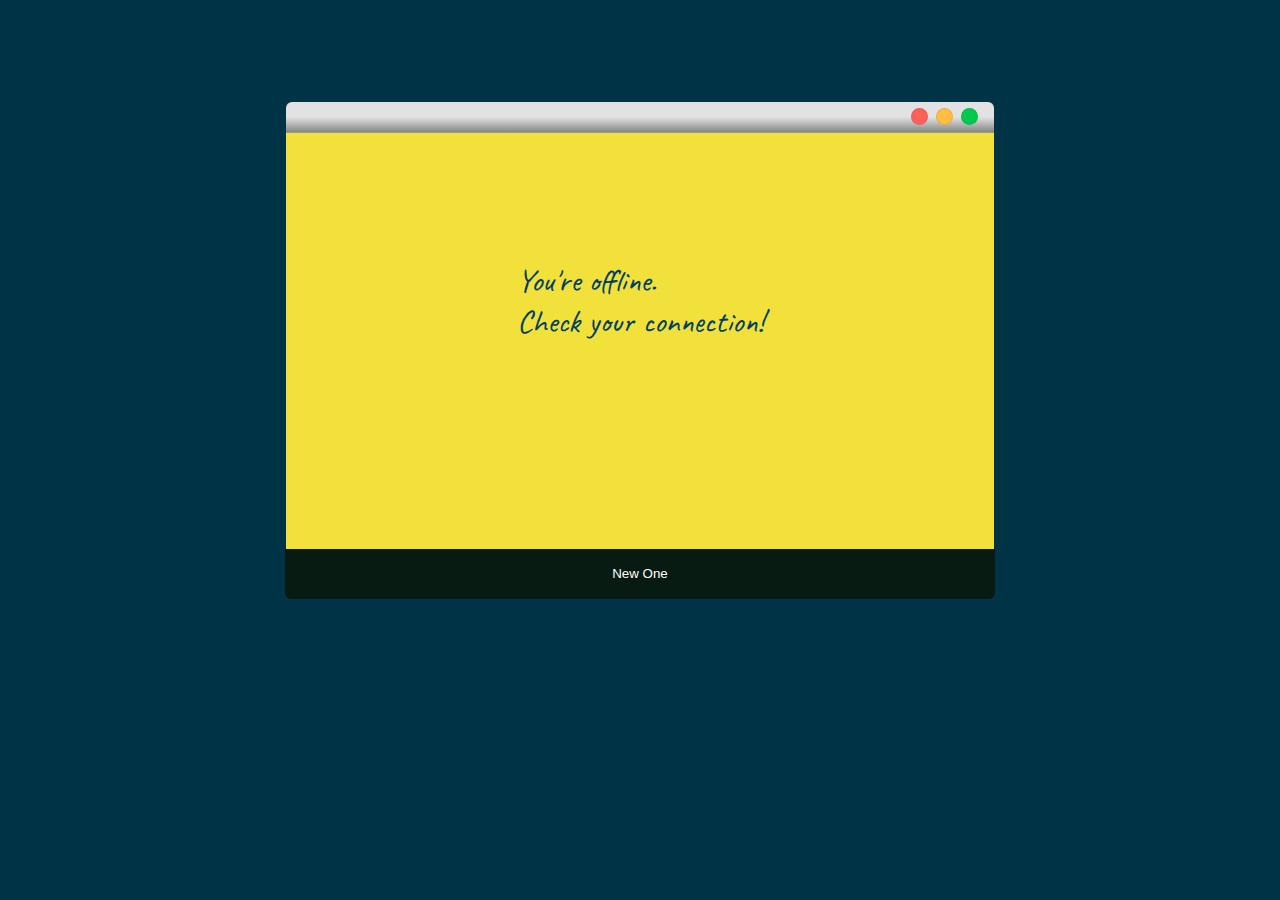
<file: index.html>
<!DOCTYPE html>
<html lang="en">

<head>
    <meta charset="UTF-8">
    <meta http-equiv="X-UA-Compatible" content="IE=edge">
    <meta name="viewport" content="width=device-width, initial-scale=1.0">
    <title>Quotes</title>
    <link rel="stylesheet" href="css/style.css">
    <link rel="stylesheet" href="css/responsive.css">
</head>

<body>
    <div class="container flex-box">
        <div class="head flex-box">
            <div class="dot dot1"></div>
            <div class="dot dot2"></div>
            <div class="dot dot3"></div>
        </div>
        <div class="box">
            <div class="quotesText flex-box"></div>
            <div class="quotesAuthor"></div>
        </div>
        <button id="newOne">New One</button>
    </div>

    <script src="main.js"></script>
</body>

</html>
</file>
<file: css/style.css>
@import url('https://fonts.googleapis.com/css2?family=Rampart+One&family=Teko&display=swap');
@import url('https://fonts.googleapis.com/css2?family=Caveat:wght@600&family=Pacifico&display=swap');
* {
    margin: 0;
    padding: 0;
}

.flex-box {
    display: flex;
    align-items: center;
    justify-content: center;
}

body {
    background-color: rgb(1, 51, 71);
}

.head {
    padding: 0 8px;
    width: 90%;
    height: 30px;
    background-color: rgb(216, 216, 216);
    background: linear-gradient(0deg, rgb(134, 134, 134) 0%, rgb(226, 226, 226) 50%);
    border-bottom: 1.2px solid rgb(153, 153, 153);
    border-top-left-radius: 6px;
    border-top-right-radius: 6px;
    justify-content: end;
}

.dot {
    width: 15px;
    height: 15px;
    border: 0.5px solid rgba(63, 63, 63, 0.116);
    border-radius: 13px;
    display: inline-block;
    z-index: 10;
    margin: 0 8px 0 0;
}

.dot1 {
    background-color: #FF605C;
    margin: 0 8px 0 10px;
}

.dot2 {
    background-color: #FFBD44;
}

.dot3 {
    background-color: #00CA4E;
}

.container {
    margin: 80px auto;
    padding: 20px;
    width: 50vw;
    height: 500px;
    flex-direction: column;
}

.box {
    position: relative;
    padding: 8px;
    width: 90%;
    height: 400px;
    background-color: rgb(243, 225, 59);
}

.quotesText {
    height: 180px;
    padding: 70px;
    font-family: 'Caveat', cursive;
    color: rgb(0, 63, 100);
    font-size: 2rem;
}

.quotesAuthor {
    padding: 70px;
    position: absolute;
    right: 0;
    bottom: 20px;
    font-family: 'Teko', sans-serif;
    color: rgb(0, 63, 100);
    font-size: 1.5rem;
}

#newOne {
    background-color: rgb(8, 27, 18);
    color: #fff;
    font-family: sans-serif;
    border: none;
    border-bottom-left-radius: 6px;
    border-bottom-right-radius: 6px;
    padding: 8px;
    width: calc(90% + 18px);
    height: 50px;
    cursor: pointer;
}
</file>
<file: css/responsive.css>
@media screen and (max-width: 1430px) {
    body {
        width: 100vw;
    }
    .container {
        width: 60vw;
        height: 500px;
    }
}

@media screen and (max-width: 1024px) {
    .container {
        width: 78vw;
        height: 500px;
    }
}

@media screen and (max-width: 768px) {
    .container {
        width: 100%;
        height: 500px;
    }
}

@media screen and (max-width: 620px) {
    .container {
        width: 120%;
        height: 600px;
    }
}

@media screen and (max-width: 425px) {
    .container {
        width: 140%;
        height: 700px;
    }
}
</file>
